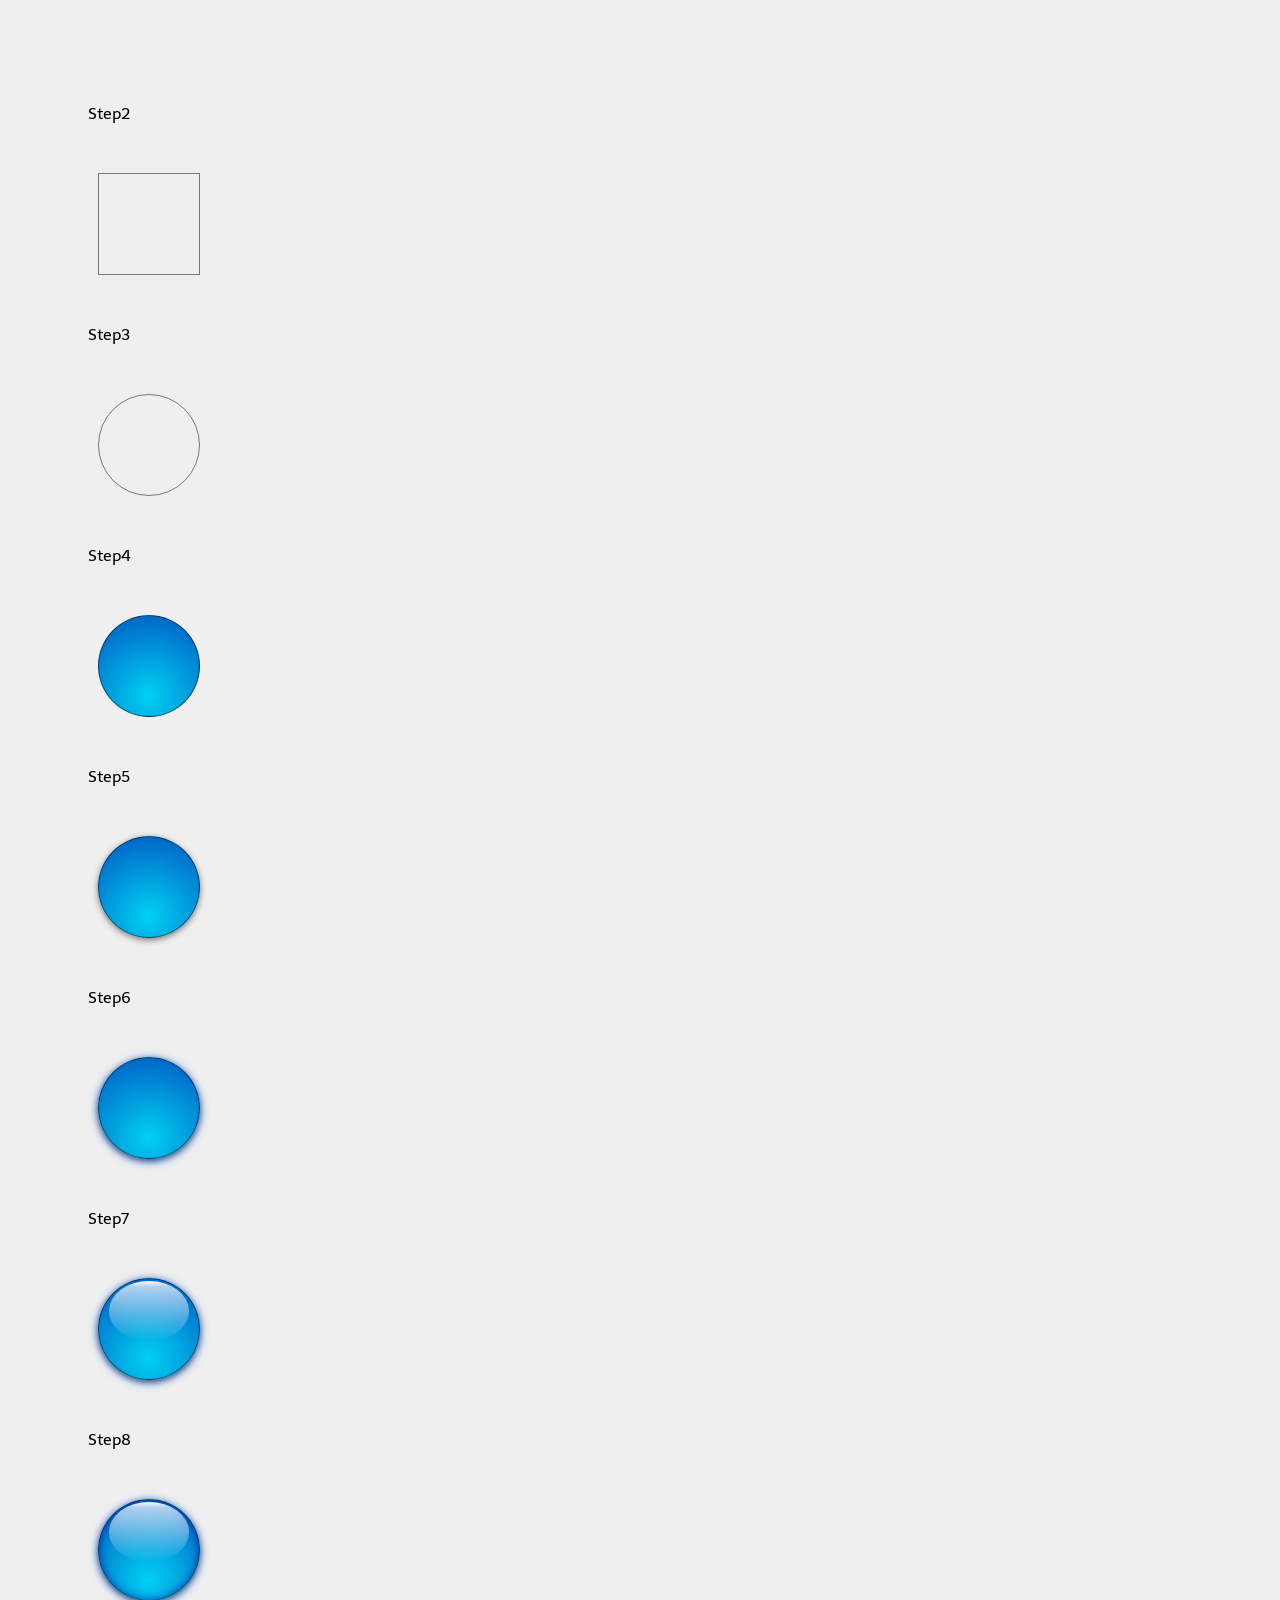
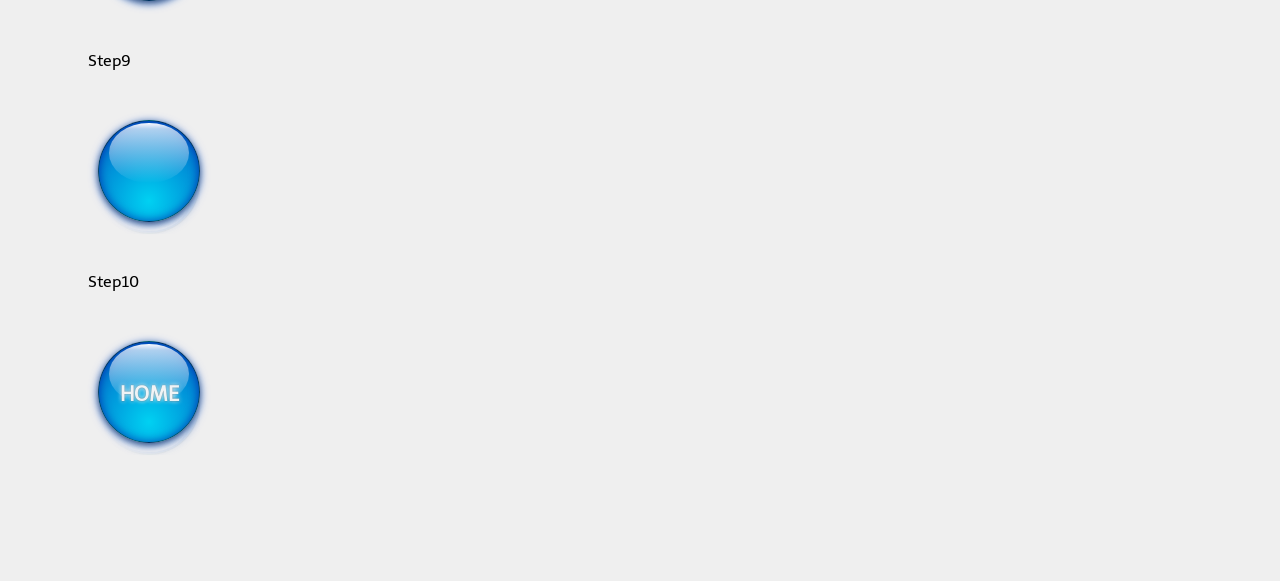
<file: demo.html>
<!DOCTYPE html>
<html lang="ja">
<head>
<meta charset="utf-8" />
<link href='http://fonts.googleapis.com/css?family=Telex' rel='stylesheet' type='text/css'>
<style type="text/css">
body {
	background: #efefef;
	padding: 80px;
}
p.step {
	font-family: 'Telex', sans-serif;
	}
.button {
	padding: 0;
	margin: 50px 10px;
}
/* ステップ1. HTMLを用意する */
/* ステップ2. ブロックを作る */
.button.step2 {
	position: relative;
	display: block;
	width: 100px;
	height: 100px;
  	border: 1px solid rgba(0,0,0,0.5);
}
/* ステップ3. 丸くなる */
.button.step3 {
	border-radius: 100px;
}
/* ステップ4. グラデーション */
.button.step4 {
	background: -moz-radial-gradient(50% 80%, circle, #00D1F2, #0055C1);
	background: -webkit-radial-gradient(50% 80%, circle, #00D1F2, #0055C1);
	}
/* ステップ5. 影をつける */
.button.step5 {
	box-shadow: 0 2px 6px rgba(0,0,0,0.5);
	}
/* ステップ6. グロー */
.button.step6 {
	box-shadow: 0 2px 6px rgba(0,0,0,0.5),
		0 2px 10px rgba(0,100,255, 0.7);
	}
/* ステップ7. ハイライト */
.button.step7 .glare {
	position: absolute;
	border-radius: 100px;
	width: 100%;
	height: 100%;
	background-image: -webkit-linear-gradient(top, rgba(250, 250, 255, 1) 0%, rgba(250, 250, 255, 0.7) 10%, rgba(250, 250, 255, 0) 100%);
	background-image: -moz-linear-gradient(top, rgba(250, 250, 255, 1) 0%, rgba(250, 250, 255, 0.7) 10%, rgba(250, 250, 255, 0) 100%);
	z-index: 3;
	top: -18px;
	-moz-transform: scale(0.8, 0.6); 
	-webkit-transform: scale(0.8, 0.6); 
}
/* ステップ8. 内側の影 */
.button.step8 {
	box-shadow: 0 2px 6px rgba(0,0,0,0.5),
		0 2px 10px rgba(0,100,255, 0.7),
		inset 0 0 10px rgba(0,0,150,0.6);
}

/* ステップ9. コースティクス */
.button.step9  {
	-webkit-box-reflect: 
		below -90px -webkit-gradient(linear, right top, left top, from(rgba(0,0,0,0.1)), to(rgba(0,0,0,0)));
}

/* ステップ10. テキストを追加する */
.button.step10 .text {
	display: block;
	color: rgba(255, 255, 255, 0.9);
	font-family: 'Telex', sans-serif;
	font-weight: 700;
	font-size: 15pt;
	text-shadow: 0px 0px 2px rgba(0, 0, 0, 0.5) ,
		0px 0px 4px rgba(255, 255, 255, 1);
	position: absolute;
	text-align: center;
	top: 40px;
	width: 100px;
	height: 100px;
	z-index: 1;
}

</style>
</head>
<body>
		<p class="step">Step2</p>
            <a class="step2 button">
<div class="glare"></div>

		</a>

		<p class="step">Step3</p>
            <a class="step2 step3 button">
<div class="glare"></div>

		</a>

		<p class="step">Step4</p>
            <a class="step2 step3 step4 button">
<div class="glare"></div>

		</a>

		<p class="step">Step5</p>
            <a class="step2 step3 step4 step5 button">
<div class="glare"></div>

		</a>

		<p class="step">Step6</p>
            <a class="step2 step3 step4 step5 step6 button">
<div class="glare"></div>

		</a>

		<p class="step">Step7</p>
            <a class="step2 step3 step4 step5 step6 step7 button">
<div class="glare"></div>

		</a>

		<p class="step">Step8</p>
            <a class="step2 step3 step4 step5 step6 step7 step8 button">
<div class="glare"></div>

		</a>

		<p class="step">Step9</p>
            <a class="step2 step3 step4 step5 step6 step7 step8 step9 button">
<div class="glare"></div>

		</a>

		<p class="step">Step10</p>
            <a class="step2 step3 step4 step5 step6 step7 step8 step9 step10 button">
		<span class="text">HOME</span>
<div class="glare"></div>

		</a>


</body>
</html>
</file>
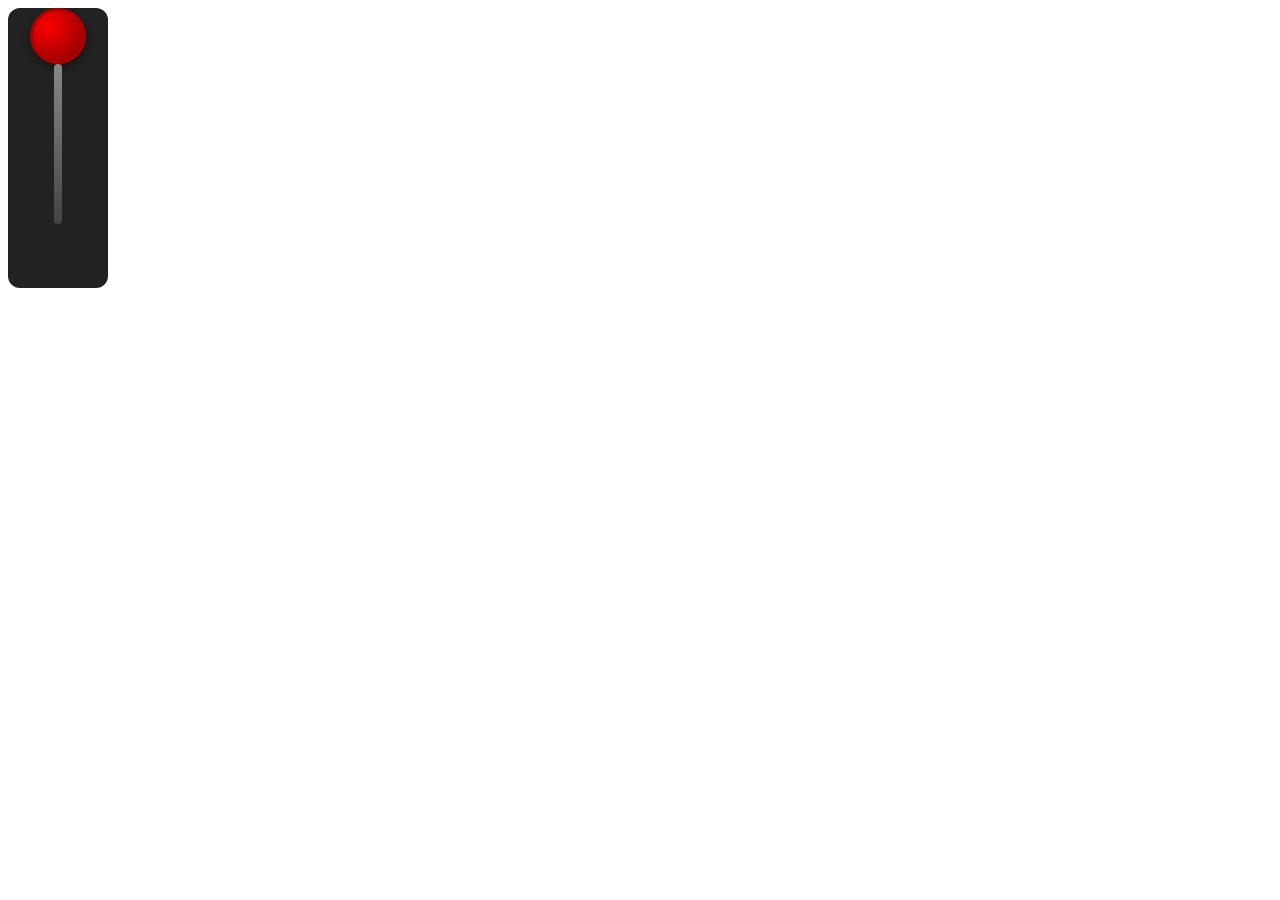
<file: slot.html>
<!doctype html>
<html lang="ja">
<head>
    <meta charset="UTF-8">
    <title>スロットレバー</title>
    <style>
        .slot-lever-container {
            position: relative;
            width: 100px;
            height: 250px;
            background: #222;
            border-radius: 12px;
            display: flex;
            justify-content: center;
            align-items: flex-start;
            padding-top: 30px;
            overflow: hidden;
        }

        /* ▼ レバー全体（赤丸とシャフトをまとめる） */
        .slot-lever-group {
            position: absolute;
            top: 0;
            left: 50%;
            transform: translateX(-50%);
            z-index: 2;
            cursor: pointer;
        }

        .slot-lever-handle {
            width: 50px;
            height: 50px;
            background: radial-gradient(circle at 30% 30%, #ff0000, #800000);
            border: 3px solid #aa0000;
            border-radius: 50%;
            box-shadow: 0 4px 8px rgba(0, 0, 0, 0.4);
        }

        .slot-lever-shaft {
            margin: 0 auto;
            width: 8px;
            height: 160px;
            background: linear-gradient(to bottom, #888, #444);
            border-radius: 4px;
        }

        /* ▼ アニメーション用クラス */
        .slot-lever-group.active {
            animation: pull-and-return 0.8s ease-in-out;
        }

        @keyframes pull-and-return {
            0% {
                top: 0;
                transform: translateX(-50%);
            }
            50% {
                top: 230px;
                transform: translateX(-50%);
            }
            100% {
                top: 0;
                transform: translateX(-50%);
            }
        }

    </style>
</head>
<body>

<div class="slot-lever-container">
    <div class="slot-lever-group">
        <div class="slot-lever-handle"></div>
        <div class="slot-lever-shaft"></div>
    </div>
</div>

<script src="https://code.jquery.com/jquery-3.6.0.min.js"></script>
<script>
    $(function () {
        $('.slot-lever-group').on('click', function () {
            const $group = $(this);
            $group.removeClass('active');
            void $group[0].offsetWidth;
            $group.addClass('active');
        });
    });
</script>

</body>
</html>
</file>
